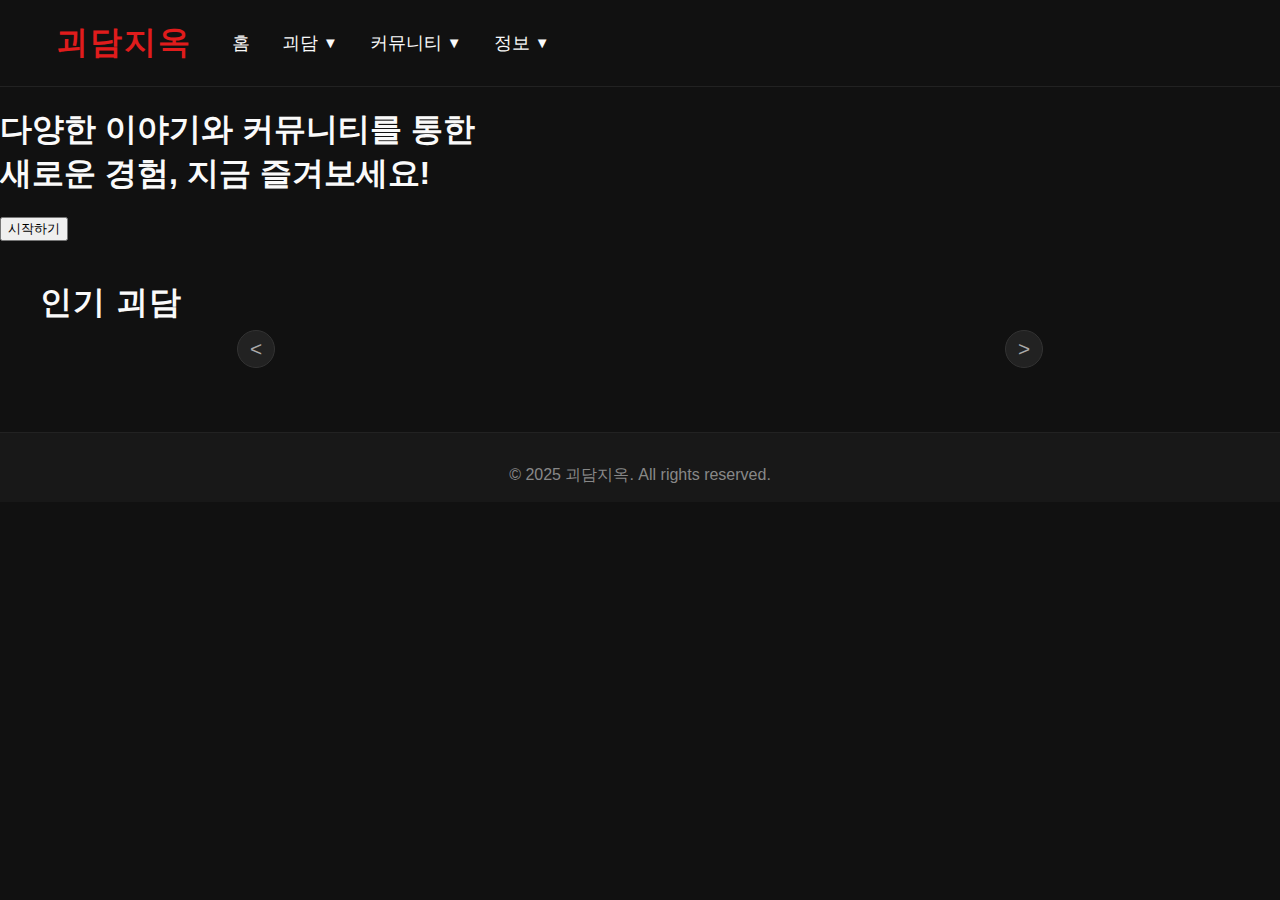
<file: index.html>
<!DOCTYPE html>
<html lang="ko">
<head>
  <meta charset="UTF-8" />
  <title>홈 | 괴담지옥</title>
  <link rel="stylesheet" href="style.css" />
  <script type="module" src="main.js"></script>
</head>
<body>
  <header>
    <div class="header-inner">
      <div style="display: flex; align-items: center;">
        <div id="menuContainer"></div>
        <a href="index.html" class="logo">괴담지옥</a>
        <nav>
          <ul class="gnb">
            <li><a href="index.html">홈</a></li>
            <li id="urbanMenu">
              <div class="dropdown" tabindex="0">
                <a href="urban.html">괴담</a>
                <span class="dropdown-arrow">&#9660;</span>
              </div>
              <div class="submenu">
                <a href="urban.html?filter=all">전체 괴담 모음</a>
                <a href="urban.html?filter=korea">한국 괴담</a>
                <a href="urban.html?filter=foreign">해외 괴담</a>
                <a href="urban.html?filter=true">실화 이야기</a>
                <a href="urban.html?filter=user">사용자 제보 괴담</a>
              </div>
            </li>
            <li id="communityMenu">
              <div class="dropdown" tabindex="0">
                <a href="community.html">커뮤니티</a>
                <span class="dropdown-arrow">&#9660;</span>
              </div>
              <div class="submenu">
                <a href="community.html?board=free">자유게시판</a>
                <a href="community.html?board=notice">이벤트/공지</a>
                <a href="community.html?board=archive">자료실</a>
              </div>
            </li>
            <li id="aboutMenu">
              <div class="dropdown" tabindex="0">
                <a href="about.html">정보</a>
                <span class="dropdown-arrow">&#9660;</span>
              </div>
              <div class="submenu">
                <a href="about.html?page=intro">사이트 소개</a>
                <a href="about.html?page=greeting">운영자 인사말</a>
                <a href="about.html?page=contact">문의/제보하기</a>
              </div>
            </li>
          </ul>
        </nav>
      </div>
    </div>
  </header>

  <main>
    <!-- 히어로 영역 -->
    <section class="hero-section">
      <div class="hero-content">
        <h1>다양한 이야기와 커뮤니티를 통한<br>새로운 경험, 지금 즐겨보세요!</h1>
        <button class="hero-btn" id="heroActionBtn">시작하기</button>
      </div>
    </section>

    <!-- 인기 괴담 슬라이더 영역 -->
    <section class="main-section" id="popularSection">
      <h2 class="slider-title">인기 괴담</h2>
      <div class="slider-area">
        <div class="slider-arrow" id="sliderPrev">&lt;</div>
        <div class="product-slider-wrapper">
          <div class="product-slider" id="homeSlider">
            <!-- JS로 카드 삽입 -->
          </div>
        </div>
        <div class="slider-arrow" id="sliderNext">&gt;</div>
      </div>
    </section>
  </main>

  <footer>
    &copy; 2025 괴담지옥. All rights reserved.
  </footer>
</body>
</html>
</file>
<file: style.css>
body {
  margin: 0;
  font-family: 'Noto Sans KR', Arial, sans-serif;
  background: #111;
  color: #fafafa;
}
header {
  background: #111;
  border-bottom: 1px solid #222;
}
.header-inner {
  max-width: 1200px;
  margin: 0 auto;
  padding: 1.3rem 2rem;
  display: flex;
  align-items: center;
}
.logo {
  font-size: 2rem;
  font-weight: bold;
  letter-spacing: 2px;
  color: #e01c1c;
  text-decoration: none;
  border: none;
  margin-left: 1rem;
  transition: color 0.2s;
}
.logo:visited, .logo:active, .logo:hover {
  text-decoration: none;
  color: #e01c1c;
  border: none;
}
nav {
  margin-left: 2.5rem;
}
.gnb {
  list-style: none;
  display: flex;
  gap: 2rem;
  margin: 0;
  padding: 0;
  font-size: 1.1rem;
  position: relative;
}
.gnb li {
  position: relative;
}
.gnb a {
  text-decoration: none;
  color: #fafafa;
  font-weight: 500;
  transition: color 0.2s;
}
.gnb a:visited, .gnb a:link, .gnb a:active {
  color: #fafafa;
  text-decoration: none;
}
.gnb a:hover {
  color: #e01c1c;
  text-decoration: none;
}
.gnb .dropdown {
  display: flex;
  align-items: center;
  cursor: pointer;
  user-select: none;
  position: relative;
}
.gnb .dropdown-arrow {
  margin-left: 5px;
  font-size: 0.85em;
  transition: transform 0.18s;
  display: inline-block;
}
.gnb .dropdown.open .dropdown-arrow {
  transform: rotate(180deg);
}
.gnb .submenu {
  display: none;
  position: absolute;
  top: 2.5rem;
  left: 0;
  min-width: 170px;
  background: #222;
  border-radius: 6px;
  box-shadow: 0 4px 12px rgba(0,0,0,0.18);
  z-index: 100;
  flex-direction: column;
  padding: 0.5rem 0;
  animation: fadeIn 0.2s;
}
.gnb li.show-submenu > .submenu {
  display: flex;
}
.submenu a {
  color: #fafafa;
  padding: 0.7rem 1.4rem;
  text-decoration: none;
  font-size: 1rem;
  white-space: nowrap;
  transition: background 0.18s, color 0.18s;
}
.submenu a:hover {
  background: #e01c1c;
  color: #fff;
}
@keyframes fadeIn {
  from { opacity: 0; transform: translateY(-8px);}
  to { opacity: 1; transform: translateY(0);}
}

/* ------ urban(괴담 페이지) ------ */
.urban-header {
  display: flex;
  align-items: center;
  justify-content: space-between;
  margin-bottom: 2rem;
}
.urban-title {
  font-size: 2rem;
  font-weight: bold;
  color: #fafafa;
  letter-spacing: 1px;
}
.urban-sort {
  display: flex;
  gap: 1.5rem;
  margin-bottom: 2.2rem;
}
.urban-sort button {
  background: #222;
  color: #fafafa;
  border: none;
  padding: 0.5rem 1.2rem;
  border-radius: 5px;
  cursor: pointer;
  font-size: 1rem;
  transition: background 0.18s, color 0.18s;
}
.urban-sort button.active, .urban-sort button:hover {
  background: #e01c1c;
  color: #fff;
}
.product-list {
  display: flex;
  flex-wrap: wrap;
  gap: 2.2rem 2.2rem;
  flex: 1;
  justify-content: flex-start;
}
.product-card.urban-item {
  background: #181818;
  border-radius: 14px;
  box-shadow: 0 2px 12px rgba(0,0,0,0.15);
  padding: 0.8rem 0.8rem 1.1rem 0.8rem;
  width: 210px;
  min-height: 220px;
  display: flex;
  flex-direction: column;
  align-items: flex-start;
  transition: box-shadow 0.2s;
  margin: 0;
}
.product-card.urban-item img {
  width: 100%;
  height: 115px;
  object-fit: cover;
  border-radius: 8px;
  margin-bottom: 0.8rem;
}
.urban-item-title {
  font-size: 1.02rem;
  color: #e01c1c;
  font-weight: 600;
}
.urban-item-meta {
  font-size: 0.93rem;
  color: #bbb;
  margin-bottom: 0.3rem;
  display: flex;
  gap: 1.1rem;
  flex-wrap: wrap;
}
.level-stars {
  color: #e01c1c;
  font-size: 1.05em;
  letter-spacing: 2px;
  font-family: 'monospace', Arial, sans-serif;
}
.urban-detail {
  cursor: default !important;
}

/* ------ 홈 인기 괴담 슬라이더 ------ */
.product-slider-wrapper {
  width: 650px;
  overflow: hidden;
  position: relative;
  margin: 0 0.5rem;
}
.product-slider {
  display: flex;
  gap: 2rem;
  transition: transform 0.4s cubic-bezier(.4,1.3,.45,.93);
}
.product-slider .product-card {
  flex: 0 0 240px;
  width: 240px;
  min-width: 240px;
  max-width: 240px;
  background: #181818;
  border-radius: 12px;
  box-shadow: 0 2px 12px rgba(0,0,0,0.15);
  padding: 1rem 1rem 1.5rem 1rem;
  display: flex;
  flex-direction: column;
  align-items: flex-start;
}
.product-slider .product-card img {
  width: 100%;
  height: 150px;
  object-fit: cover;
  border-radius: 8px;
  margin-bottom: 1rem;
}

/* ------ community(커뮤니티) ------ */
.community-header {
  display: flex;
  align-items: center;
  justify-content: space-between;
  margin-bottom: 2rem;
}
.community-title {
  font-size: 2rem;
  font-weight: bold;
  color: #fafafa;
  letter-spacing: 1px;
}
.community-sort {
  display: flex;
  gap: 1rem;
}
.community-sort button {
  background: #222;
  color: #fafafa;
  border: none;
  padding: 0.5rem 1.2rem;
  border-radius: 5px;
  cursor: pointer;
  font-size: 1rem;
  transition: background 0.18s, color 0.18s;
}
.community-sort button.active, .community-sort button:hover {
  background: #e01c1c;
  color: #fff;
}
.community-list {
  display: flex;
  flex-direction: column;
  gap: 1.7rem;
}
.community-item {
  background: #181818;
  border-radius: 10px;
  padding: 1.2rem 1.5rem;
  box-shadow: 0 2px 8px rgba(0,0,0,0.07);
  display: flex;
  flex-direction: column;
  gap: 0.5rem;
}
.community-item-title {
  font-size: 1.2rem;
  color: #e01c1c;
  font-weight: 600;
}
.community-item-meta {
  font-size: 0.95rem;
  color: #bbb;
  margin-bottom: 0.3rem;
  display: flex;
  gap: 1.5rem;
  flex-wrap: wrap;
}
.community-item-body {
  color: #fafafa;
}
.community-detail {
  cursor: default !important;
}

/* ------ 홈(main-section, slider 등) ------ */
.main-section {
  max-width: 1200px;
  margin: 2.5rem auto 0 auto;
  padding: 0 2rem;
}
.main-section h2 {
  font-size: 2rem;
  font-weight: bold;
  margin-bottom: 0.3rem;
  letter-spacing: 1px;
  color: #fafafa;
}
.main-section p {
  color: #bbb;
  margin-bottom: 2rem;
}
.slider-area {
  display: flex;
  align-items: center;
  gap: 1.5rem;
  justify-content: center;
}
.slider-arrow {
  background: #222;
  border: 1px solid #333;
  border-radius: 50%;
  width: 36px;
  height: 36px;
  display: flex;
  align-items: center;
  justify-content: center;
  font-size: 1.3rem;
  cursor: pointer;
  transition: background 0.2s;
  color: #aaa;
  margin: 0 0.5rem;
}
.slider-arrow:hover {
  background: #e01c1c;
  color: #fff;
}
.product-list:not(.urban-list) .product-card {
  /* 홈 카드: 기존 크기 유지 */
  width: 250px;
  padding: 1rem 1rem 1.5rem 1rem;
  min-height: unset;
}
.product-card:not(.urban-item) img {
  width: 100%;
  height: 220px;
  object-fit: cover;
  border-radius: 8px;
  margin-bottom: 1rem;
}
.product-title {
  font-size: 1.1rem;
  font-weight: 600;
  margin-bottom: 0.3rem;
  color: #fafafa;
}
.product-price {
  color: #e01c1c;
  font-size: 1rem;
  margin-top: 0.2rem;
  margin-bottom: 0.2rem;
}
.rating {
  color: #ffb400;
  font-size: 1.05rem;
  font-family: monospace;
  margin-bottom: 0.2rem;
}

/* ------ 공통 푸터 ------ */
footer {
  margin-top: 4rem;
  padding: 2rem 0 1rem 0;
  background: #181818;
  color: #888;
  text-align: center;
  font-size: 1rem;
  border-top: 1px solid #222;
}

/* ------ 반응형 ------ */
@media (max-width: 1100px) {
  .product-list {
    justify-content: center;
    gap: 2rem 2rem;
  }
  .product-card.urban-item {
    width: 32vw;
    min-width: 155px;
    max-width: 230px;
  }
  .product-card:not(.urban-item) {
    width: 45vw;
    min-width: 220px;
    max-width: 340px;
  }
  .product-slider-wrapper {
    width: 90vw;
    min-width: 0;
    max-width: 100vw;
  }
  .product-slider .product-card {
    width: 40vw;
    min-width: 160px;
    max-width: 260px;
  }
}
@media (max-width: 900px) {
  .header-inner {
    flex-direction: column;
    align-items: flex-start;
  }
  nav {
    margin-left: 0.5rem;
    margin-top: 1rem;
  }
}
@media (max-width:700px) {
  .urban-header, .community-header { flex-direction: column; gap: 1.2rem; align-items: flex-start;}
  .urban-list, .community-list { gap: 1rem;}
  .urban-item, .community-item { padding: 1rem;}
  .product-list {
    flex-direction: column;
    align-items: center;
    gap: 1.2rem;
  }
  .product-card.urban-item {
    width: 92vw;
    max-width: 340px;
    min-width: 130px;
  }
  .product-card:not(.urban-item) {
    width: 95vw;
    max-width: 370px;
    min-width: 170px;
  }
  .product-slider-wrapper {
    width: 98vw;
  }
  .product-slider .product-card {
    width: 80vw;
    min-width: 120px;
    max-width: 350px;
  }
}
</file>
